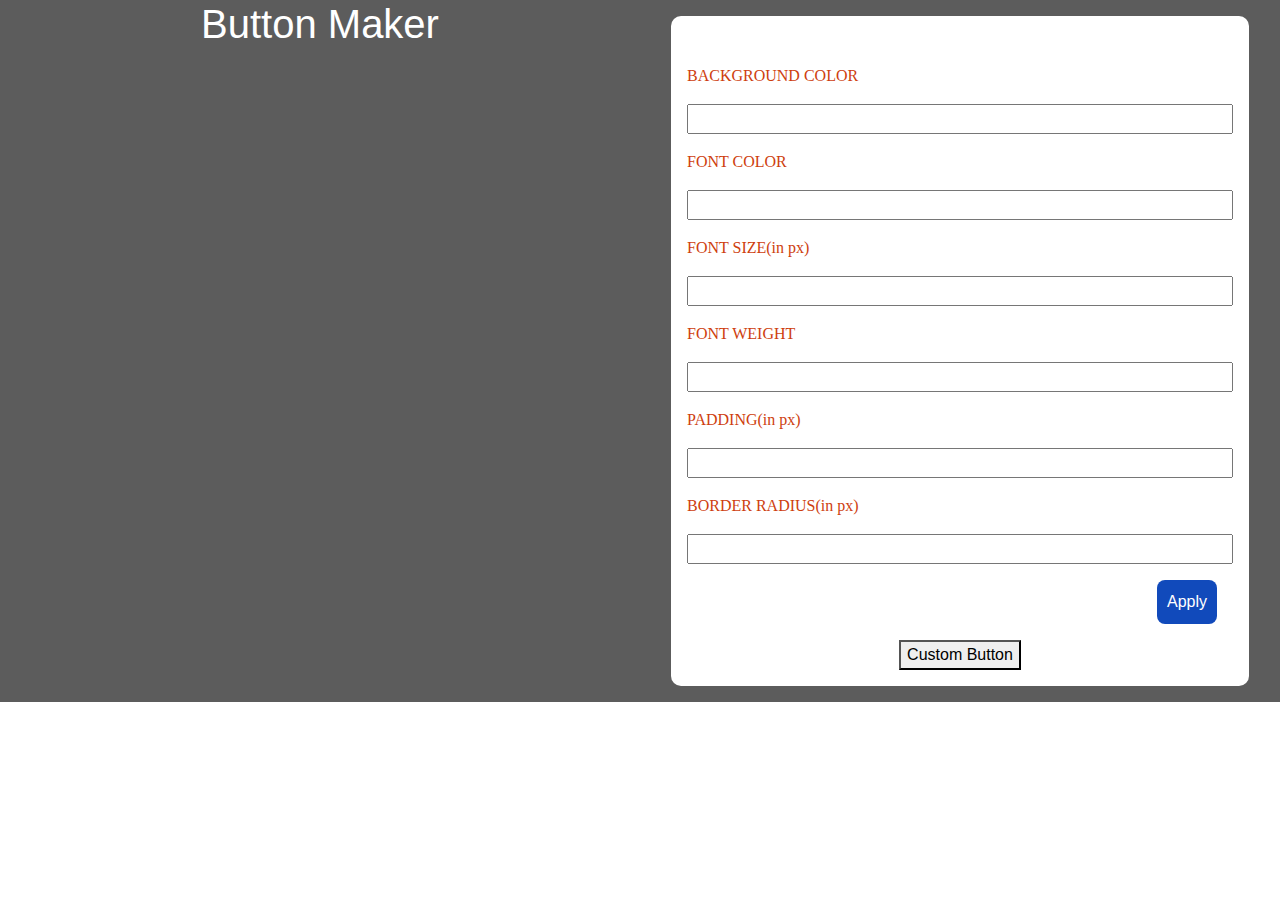
<file: BUTTONMAKER/index.html>
<!DOCTYPE html>
<html lang="en">
<head>
    <meta charset="UTF-8">
    <meta name="viewport" content="width=device-width, initial-scale=1.0">
    <title>Document</title>
    <link rel="stylesheet" href="https://stackpath.bootstrapcdn.com/bootstrap/4.5.2/css/bootstrap.min.css" integrity="sha384-JcKb8q3iqJ61gNV9KGb8thSsNjpSL0n8PARn9HuZOnIxN0hoP+VmmDGMN5t9UJ0Z" crossorigin="anonymous" />
    <script src="https://code.jquery.com/jquery-3.5.1.slim.min.js" integrity="sha384-DfXdz2htPH0lsSSs5nCTpuj/zy4C+OGpamoFVy38MVBnE+IbbVYUew+OrCXaRkfj" crossorigin="anonymous"></script>
    <script src="https://cdn.jsdelivr.net/npm/popper.js@1.16.1/dist/umd/popper.min.js" integrity="sha384-9/reFTGAW83EW2RDu2S0VKaIzap3H66lZH81PoYlFhbGU+6BZp6G7niu735Sk7lN" crossorigin="anonymous"></script>
    <script src="https://stackpath.bootstrapcdn.com/bootstrap/4.5.2/js/bootstrap.min.js" integrity="sha384-B4gt1jrGC7Jh4AgTPSdUtOBvfO8shuf57BaghqFfPlYxofvL8/KUEfYiJOMMV+rV" crossorigin="anonymous"></script>
    <link rel="stylesheet" href="button.css">
</head>
<body>
    <div class="bgContainer">
        <div class="container-fluid">
            <div class="row">
                <div class="col-12 col-md-6 text-center">
                    <h1 class="heading">Button Maker</h1>
                    
                </div>

                <div class="col-12 col-md-6">
                    <div class="card1-container pt-5 p-3 m-3">
                        <p class="font">BACKGROUND COLOR</p>
                        <input type="text" class="inputbox" id="background">
                        <p class="font pt-3">FONT COLOR</p>
                        <input type="text" class="inputbox" id="fontcolor">
                        <p class="font pt-3">FONT SIZE(in px)</p>
                        <input type="text" class="inputbox" id="fontsize">
                        <p class=" font pt-3">FONT WEIGHT</p>
                        <input type="text" class="inputbox" id="fontweight">
                        <p class=" font pt-3">PADDING(in px)</p>
                        <input type="text" class="inputbox" id="padding">
                        <p class="font pt-3">BORDER RADIUS(in px)</p>
                        <input type="text" class="inputbox" id="borderradius">

                        <div class=" m-3  d-flex flex-row justify-content-end" >
                            <button class="button" onclick="onButton()"> Apply</button>
                        </div>

                        <div class="text-center" >
                            <button id="resultButton">Custom Button</button>
                        </div>

                    </div>
    
                    
                </div>
            </div>
        </div>

    </div>
</body>
<script src="button.js"></script>
</html>
</file>
<file: BUTTONMAKER/button.css>
.bgContainer {
    background-color: #5c5c5c;
}
.heading {
    color: white;

}
.card1-container {
    background-color: white;
    border-radius: 10px;
}
.inputbox {
    width: 100%;
}

.font {
    font-weight: 500;
    font-family: roboto;
    color: rgb(206, 62, 14);
}
.button {
    background-color: rgb(17, 74, 187);
    color: white;
    border-radius: 8px;
    padding:10px;
    border-width: 0px;
}
</file>
